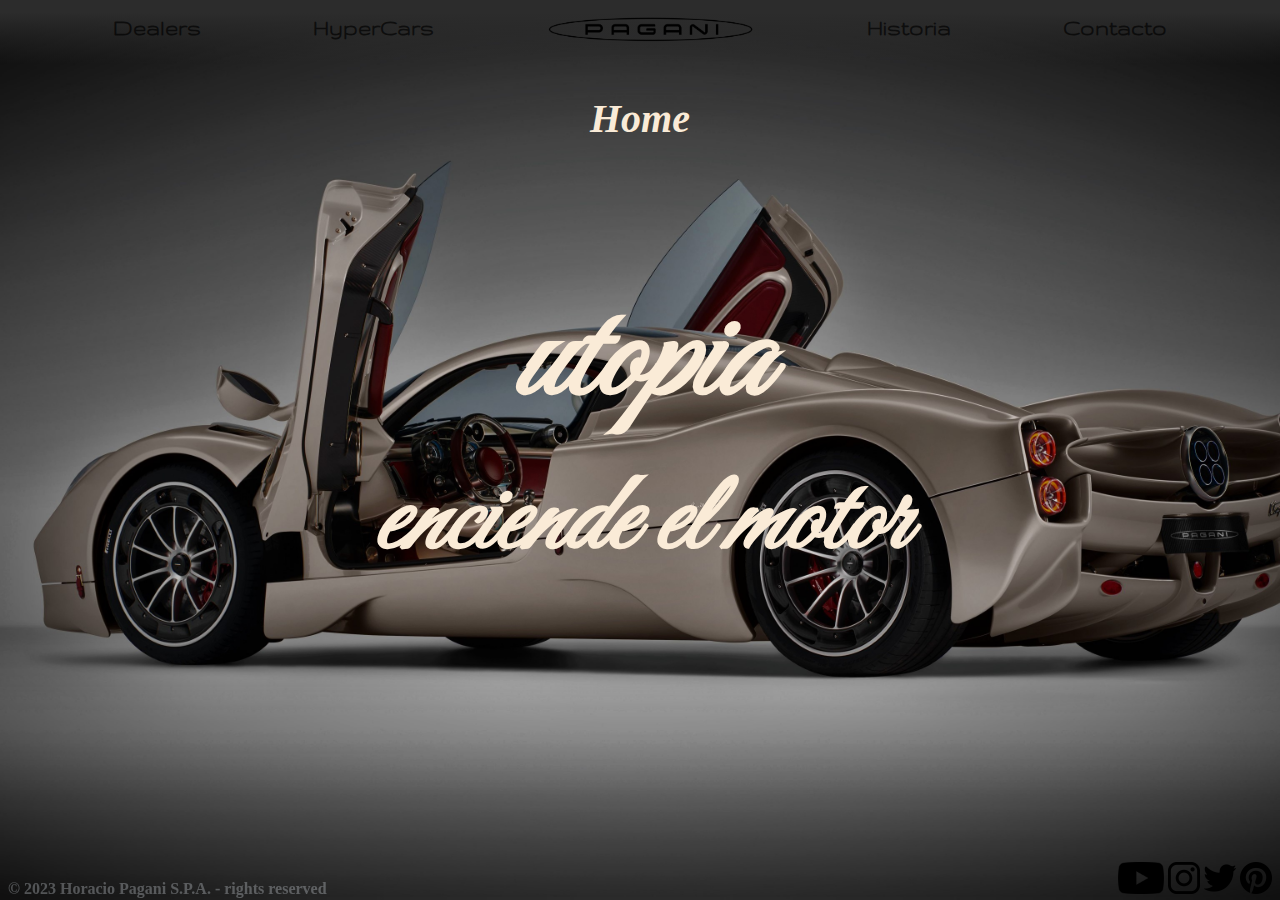
<file: index.html>
<!DOCTYPE html>
<html lang="en">
<head>
    <meta charset="UTF-8">
    <meta http-equiv="X-UA-Compatible" content="IE=edge">
    <meta name="viewport" content="width=device-width, initial-scale=1.0">

    <!-- link de mi css -->
    <link rel="stylesheet" href="estilos/style.css">

    <!-- link del css de bootstrap -->
    

    <!-- fuente great vibes -->
    <link rel="preconnect" href="https://fonts.googleapis.com">
    <link rel="preconnect" href="https://fonts.gstatic.com" crossorigin>
    <link href="https://fonts.googleapis.com/css2?family=Goldman:wght@700&family=Great+Vibes&family=Gruppo&display=swap" rel="stylesheet">

    <!-- fuente del banner -->
    <link rel="preconnect" href="https://fonts.googleapis.com">
    <link rel="preconnect" href="https://fonts.gstatic.com" crossorigin>
    <link href="https://fonts.googleapis.com/css2?family=Goldman:wght@700&family=Gruppo&display=swap" rel="stylesheet">
    <title>Pagani</title>
</head>
<body class="bodyindex">

    <header>

        <!-- menu hamburguesa oculto para pc. Solo para tablet y celulares -->

        <div class="menu-hamburguesa">
            <input type="checkbox" id="toggle" class="checkbox-toggle">
            <label for="toggle" class="icono-hamburguesa">&#9776;</label>
            <nav class="opciones-menu">
              <input type="checkbox" id="toggle" class="checkbox-toggle">
              <label for="toggle" class="icono-hamburguesa">&#9776;</label>
              <ul class="opciones-lista">
                <li><a href="pages/Dealers.html">Dealers</a></li>
                <li><a href="pages/HyperCars.html">HyperCars</a></li>
                <li><a href="pages/Historia.html">Historia</a></li>
                <li><a href="pages/Contacto.html">Contacto</a></li>
              </ul>
              <div class="redes-sociales">
                <a href="https://www.youtube.com/user/PaganiAutomobili" target="_blank" ><img src="img/youtube-logo-icone-noir.png" alt="Logo de youtube"></a>
                <a href="https://www.instagram.com/paganiautomobili/" target="_blank" ><img src="img/ig-logo-png.png" alt="Logo de Instagram"></a>
                <a href="https://twitter.com/OfficialPagani" target="_blank" ><img src="img/twitter logo.png" alt="Logo de Twitter"></a>
                <a href="https://www.pinterest.it/paganiofficial/" target="_blank" ><img src="img/logo-pinterest-noir.png" alt="Logo Pinterest"></a>
              </div>
            </nav>
        </div>

        <div>
            <nav>
                <ul class="banner">

                    <li class="link">
                        <a href="pages/Dealers.html">Dealers</a>
                    </li>

                    <li class="link">
                        <a href="pages/HyperCars.html">HyperCars</a> 
                    </li>

                    <li class="paganilogo"><img src="img/PaganiLogo.png" alt="Logo de pagani"></li>

                    <li class="link">
                        <a href="pages/Historia.html">Historia</a>                       
                    </li>

                    <li class="link">
                        <a href="pages/Contacto.html">Contacto</a> 
                    </li>

                </ul>
            </nav>
        </div>
 
    </header>

    <main class="main-index">

        <h1 class="h1-index">
            <i>Home</i>
        </h1>

        <div class="contenedor-index">
            <h2 class="h2-index">
                <i>utopia</i>
            </h2>

            <h3 class="h3-index">
                <i>enciende el motor</i>
            </h3> 
        </div>

    </main>

    <footer class="contenedor-footer">

        <div class="h4-index">
            <h4 >
                © 2023 Horacio Pagani S.P.A. - rights reserved
            </h4>
        </div>

        <div class="contenedor-redes">
            <div >

                <a href="https://www.youtube.com/user/PaganiAutomobili" target="_blank" >
                    <img class="item-fixed1" src="img/youtube-logo-icone-noir.png" alt="Logo de Youtube">
                </a>

                <a href="https://www.instagram.com/paganiautomobili/" target="_blank" >
                    <img class="item-fixed2" src="img/ig-logo-png.png" alt="Logo de Instagram">
                </a>
                
                <a href="https://twitter.com/OfficialPagani" target="_blank" >
                    <img class="item-fixed3" src="img/twitter logo.png" alt="Logo de Twitter">
                </a>

                <a href="https://www.pinterest.it/paganiofficial/" target="_blank" >
                    <img class="item-fixed4" src="img/logo-pinterest-noir.png" alt="Logo Pinterest">
                </a>

            </div>
        </div>
        
    </footer>

    <!-- script de bootstrap -->
    <script src="https://cdn.jsdelivr.net/npm/bootstrap@5.3.0-alpha3/dist/js/bootstrap.bundle.min.js" integrity="sha384-ENjdO4Dr2bkBIFxQpeoTz1HIcje39Wm4jDKdf19U8gI4ddQ3GYNS7NTKfAdVQSZe" crossorigin="anonymous"></script>
</body>
</html>
</file>
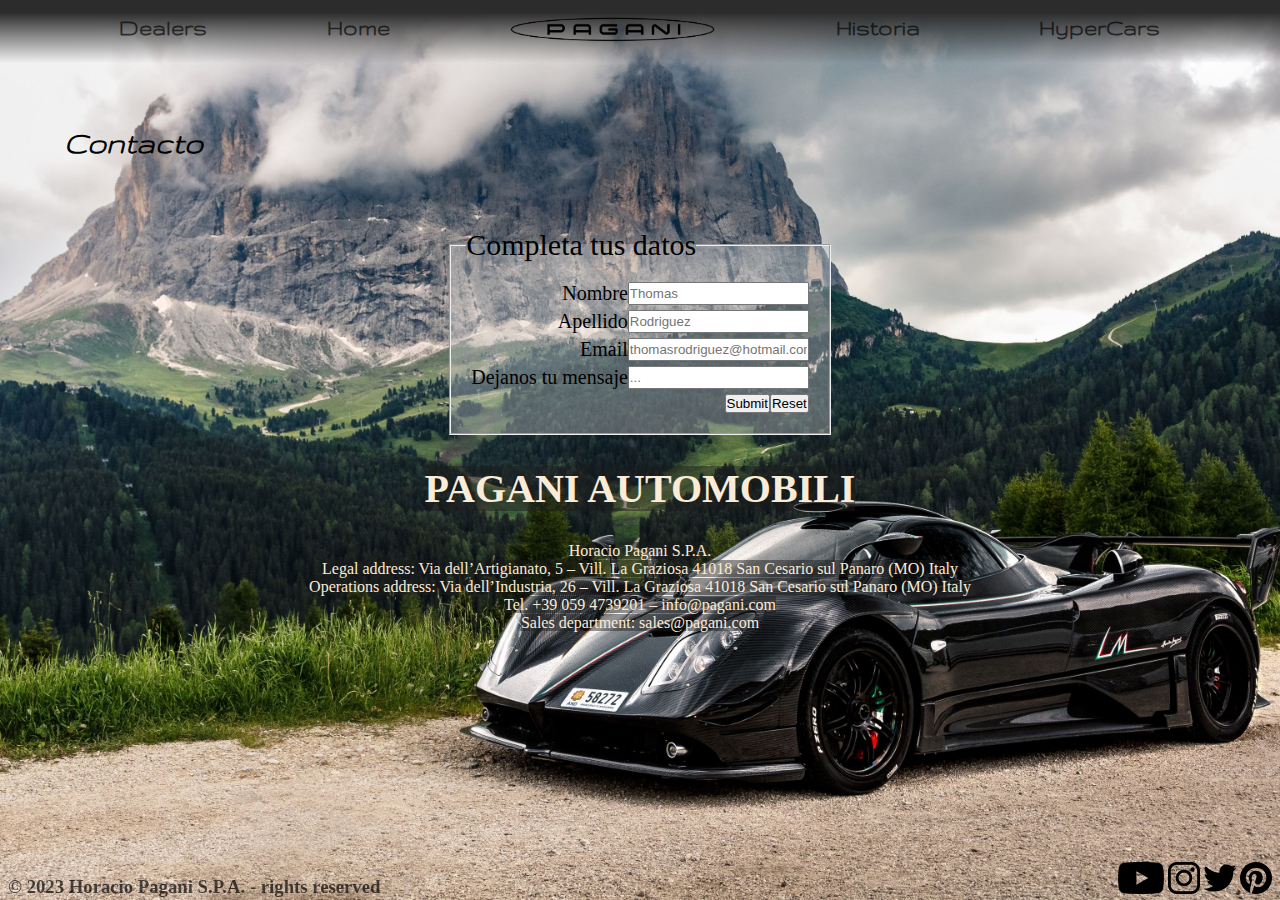
<file: pages/Contacto.html>
<!DOCTYPE html>
<html lang="en">
<head>
    <meta charset="UTF-8">
    <meta http-equiv="X-UA-Compatible" content="IE=edge">
    <meta name="viewport" content="width=device-width, initial-scale=1.0">
    <link rel="stylesheet" href="../estilos/style.css">
    <link rel="preconnect" href="https://fonts.googleapis.com">
    <link rel="preconnect" href="https://fonts.gstatic.com" crossorigin>
    <link href="https://fonts.googleapis.com/css2?family=Goldman:wght@700&family=Gruppo&display=swap" rel="stylesheet">
    <title>Contacto</title>
</head>
<body class="bodycontacto">
    <header>

        <!-- menu hamburguesa oculto para pc. Solo para tablet y celulares -->

        <div class="menu-hamburguesa">
            <input type="checkbox" id="toggle" class="checkbox-toggle">
            <label for="toggle" class="icono-hamburguesa">&#9776;</label>
            <nav class="opciones-menu">
              <input type="checkbox" id="toggle" class="checkbox-toggle">
              <label for="toggle" class="icono-hamburguesa">&#9776;</label>
              <ul class="opciones-lista">
                <li><a href="../index.html">Home</a></li>
                <li><a href="../pages/Historia.html">Historia</a></li>
                <li><a href="../pages/HyperCars.html">HyperCars</a></li>
                <li><a href="../pages/Dealers.html">Dealers</a></li>
              </ul>
              <div class="redes-sociales">
                <a href="https://www.youtube.com/user/PaganiAutomobili" target="_blank" ><img src="../img/youtube-logo-icone-noir.png" alt="Logo de youtube"></a>
                <a href="https://www.instagram.com/paganiautomobili/" target="_blank" ><img src="../img/ig-logo-png.png" alt="Logo de Instagram"></a>
                <a href="https://twitter.com/OfficialPagani" target="_blank" ><img src="../img/twitter logo.png" alt="Logo de Twitter"></a>
                <a href="https://www.pinterest.it/paganiofficial/" target="_blank" ><img src="../img/logo-pinterest-noir.png" alt="Logo Pinterest"></a>
              </div>
            </nav>
        </div>

        <div>
            <nav>
                <ul class="banner">

                    <li class="link">
                        <a href="../pages/Dealers.html">Dealers</a>
                    </li>

                    <li class="link">
                        <a href="../index.html">Home</a> 
                    </li>

                    <li class="paganilogo"><img src="../img/PaganiLogo.png" alt="Logo de pagani"></li>

                    <li class="link">
                        <a href="../pages/Historia.html">Historia</a>                       
                    </li>

                    <li class="link">
                        <a href="../pages/HyperCars.html">HyperCars</a> 
                    </li>

                </ul>
            </nav>
        </div>
 
    </header>

    <main>
        <h1 class="h1-contacto">
            <i>Contacto</i>
        </h1>

        <form class="formulario">
            <fieldset class="contenedor-dentro-formulario">

                <legend> Completa tus datos </legend>

                <div class="form">
                    <label for="">
                        Nombre
                    </label>

                    <input type="text"
                    placeholder="Thomas">
                </div>

                <div class="form">
                    <label for="">
                        Apellido
                    </label>

                    <input type="text"
                    placeholder="Rodriguez">
                </div>

                <div class="form">
                    <label for="">
                        Email
                    </label>

                    <input type="email"
                    placeholder="thomasrodriguez@hotmail.com">
                </div>

                <div class="form">
                    <label for="">
                        Dejanos tu mensaje
                    </label>

                    <input type="text"
                    placeholder="...">
                </div>

                <div class="form">
                    <input type="submit">
                    <input type="reset">
                </div>

            </fieldset>
        </form>

        <h2 class="h2-contacto">
            <span style="background-color: #1b1b1b77;">PAGANI AUTOMOBILI</span>
        </h2>

        <p class="p-contacto">
            <span style="background-color: #1b1b1b77;">Horacio Pagani S.P.A.
            </span>

            <br><span style="background-color: #1b1b1b77;">Legal address: Via dell’Artigianato, 5 – Vill. La Graziosa 41018 San Cesario sul Panaro (MO) Italy</span>
            
            <br><span style="background-color: #1b1b1b77;"> Operations address: Via dell’Industria, 26 – Vill. La Graziosa 41018 San Cesario sul Panaro (MO) Italy </span>

            <br><span style="background-color: #1b1b1b77;">Tel. +39 059 4739201 – info@pagani.com</span> 

            <br><span style="background-color: #1b1b1b77;">Sales department: sales@pagani.com</span>  
        </p>
    </main>

    <footer class="contenedor-footer">

        <div class="h3-contacto">
            <h3 class="fs-6">
                © 2023 Horacio Pagani S.P.A. - rights reserved
            </h3>
        </div>

        <div class="contenedor-redes">
            <div>

                <a href="https://www.youtube.com/user/PaganiAutomobili" target="_blank" >
                    <img class="item-fixed1" src="../img/youtube-logo-icone-noir.png" alt="Logo de Youtube">
                </a>

                <a href="https://www.instagram.com/paganiautomobili/" target="_blank" >
                    <img class="item-fixed2" src="../img/ig-logo-png.png" alt="Logo de Instagram">
                </a>
                
                <a href="https://twitter.com/OfficialPagani" target="_blank" >
                    <img class="item-fixed3" src="../img/twitter logo.png" alt="Logo de Twitter">
                </a>

                <a href="https://www.pinterest.it/paganiofficial/" target="_blank" >
                    <img class="item-fixed4" src="../img/logo-pinterest-noir.png" alt="Logo Pinterest">
                </a>

            </div>
        </div>

    </footer>
</body>
</html>
</file>
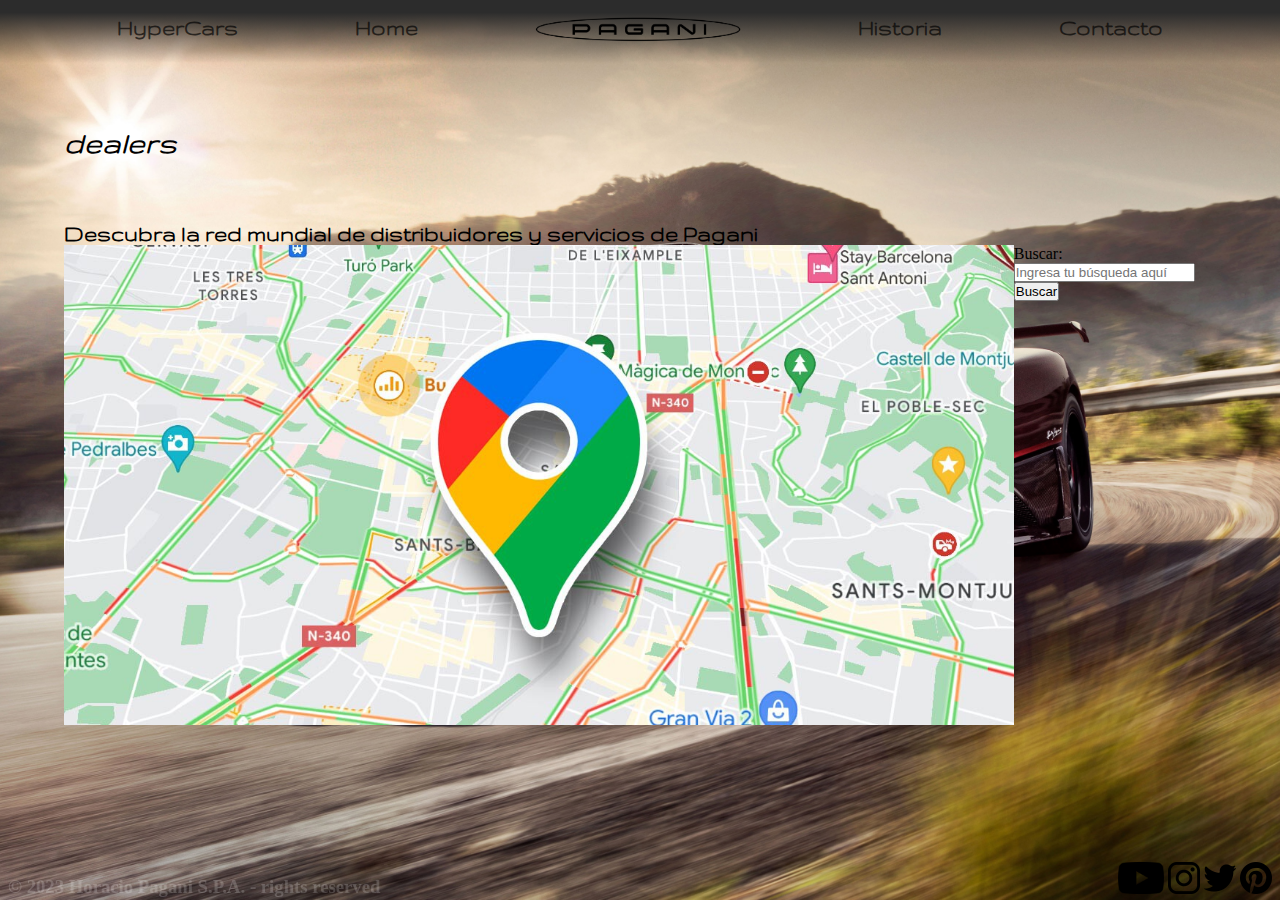
<file: pages/Dealers.html>
<!DOCTYPE html>
<html lang="en">
<head>
    <meta charset="UTF-8">
    <meta http-equiv="X-UA-Compatible" content="IE=edge">
    <meta name="viewport" content="width=device-width, initial-scale=1.0">

    <!-- link de mi css -->
    <link rel="stylesheet" href="../estilos/style.css">
    
    <link rel="preconnect" href="https://fonts.googleapis.com">
    <link rel="preconnect" href="https://fonts.gstatic.com" crossorigin>
    <link href="https://fonts.googleapis.com/css2?family=Goldman:wght@700&family=Gruppo&display=swap" rel="stylesheet">
    <title>Dealers</title>
</head>
<body class="bodydealer">
    <header>

        <!-- menu hamburguesa oculto para pc. Solo para tablet y celulares -->

        <div class="menu-hamburguesa">
            <input type="checkbox" id="toggle" class="checkbox-toggle">
            <label for="toggle" class="icono-hamburguesa">&#9776;</label>
            <nav class="opciones-menu">
              <input type="checkbox" id="toggle" class="checkbox-toggle">
              <label for="toggle" class="icono-hamburguesa">&#9776;</label>
              <ul class="opciones-lista">
                <li><a href="../index.html">Home</a></li>
                <li><a href="../pages/Historia.html">Historia</a></li>
                <li><a href="../pages/HyperCars.html">HyperCars</a></li>
                <li><a href="../pages/Contacto.html">Contacto</a></li>
              </ul>
              <div class="redes-sociales">
                <a href="https://www.youtube.com/user/PaganiAutomobili" target="_blank" ><img src="../img/youtube-logo-icone-noir.png" alt="Logo de youtube"></a>
                <a href="https://www.instagram.com/paganiautomobili/" target="_blank" ><img src="../img/ig-logo-png.png" alt="Logo de Instagram"></a>
                <a href="https://twitter.com/OfficialPagani" target="_blank" ><img src="../img/twitter logo.png" alt="Logo de Twitter"></a>
                <a href="https://www.pinterest.it/paganiofficial/" target="_blank" ><img src="../img/logo-pinterest-noir.png" alt="Logo Pinterest"></a>
              </div>
            </nav>
        </div>

        <div >
            <nav>
                <ul class="banner">

                    <li class="link">
                        <a href="../pages/HyperCars.html">HyperCars</a>
                    </li>

                    <li class="link">
                        <a href="../index.html">Home</a> 
                    </li>

                    <li class="paganilogo"><img src="../img/PaganiLogo.png" alt="Logo de pagani"></li>

                    <li class="link">
                        <a href="../pages/Historia.html">Historia</a>                       
                    </li>

                    <li class="link">
                        <a href="../pages/Contacto.html">Contacto</a> 
                    </li>

                </ul>
            </nav>
        </div>
 
    </header>

    <main>
        <h1 class="h1-dealers">
            <i>dealers</i>
        </h1>

        <h2 class="h2-dealers">
            Descubra la red mundial de distribuidores y servicios de Pagani
        </h2>

        <div class="maps">

            <img src="../img/google maps.jpg" alt="googlemaps imagen">

            <form class="formdealer" action="search.php" method="get">
                <label for="search-term">Buscar:</label>
                <input type="text" id="search-term" name="q" placeholder="Ingresa tu búsqueda aquí">
                <button type="submit">Buscar</button>
            </form>

        </div>
          

    </main>

    <footer class="contenedor-footer">

        <div class="h3-historia">
            <h3 class="fs-6">
                © 2023 Horacio Pagani S.P.A. - rights reserved
            </h3>
        </div>

        <div class="contenedor-redes">
            <div>

                <a href="https://www.youtube.com/user/PaganiAutomobili" target="_blank" >
                    <img class="item-fixed1" src="../img/youtube-logo-icone-noir.png" alt="Logo de Youtube">
                </a>

                <a href="https://www.instagram.com/paganiautomobili/" target="_blank" >
                    <img class="item-fixed2" src="../img/ig-logo-png.png" alt="Logo de Instagram">
                </a>
                
                <a href="https://twitter.com/OfficialPagani" target="_blank" >
                    <img class="item-fixed3" src="../img/twitter logo.png" alt="Logo de Twitter">
                </a>

                <a href="https://www.pinterest.it/paganiofficial/" target="_blank" >
                    <img class="item-fixed4" src="../img/logo-pinterest-noir.png" alt="Logo Pinterest">
                </a>

            </div>
        </div>

    </footer>

</body>
</html>
</file>
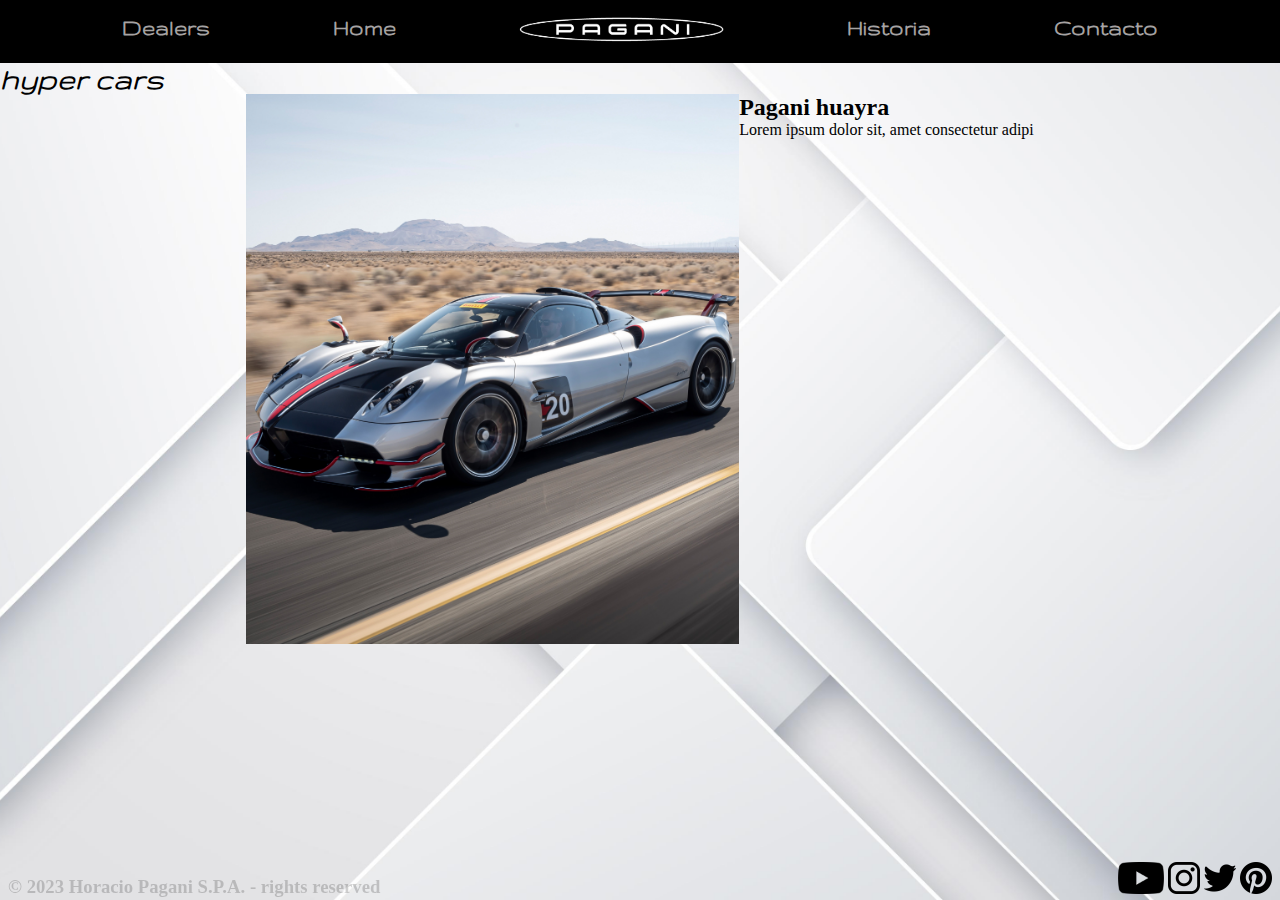
<file: pages/HyperCars.html>
<!DOCTYPE html>
<html lang="en">
<head>
    <meta charset="UTF-8">
    <meta http-equiv="X-UA-Compatible" content="IE=edge">
    <meta name="viewport" content="width=device-width, initial-scale=1.0">

    <!-- link de mi css -->
    <link rel="stylesheet" href="../estilos/style.css">

    <!-- link de css de bootstrap -->
    <link href="https://cdn.jsdelivr.net/npm/bootstrap@5.3.0-alpha3/dist/css/bootstrap.min.css" rel="stylesheet" integrity="sha384-KK94CHFLLe+nY2dmCWGMq91rCGa5gtU4mk92HdvYe+M/SXH301p5ILy+dN9+nJOZ" crossorigin="anonymous">
    
    <link rel="preconnect" href="https://fonts.googleapis.com">
    <link rel="preconnect" href="https://fonts.gstatic.com" crossorigin>

    <link href="https://fonts.googleapis.com/css2?family=Goldman:wght@700&family=Gruppo&display=swap" rel="stylesheet">
    <title>Hyper Cars</title>
</head>
<body class="bodyhyper">
    <header>

        <!-- menu hamburguesa oculto para pc. Solo para tablet y celulares -->

        <div class="menu-hamburguesa">
            <input type="checkbox" id="toggle" class="checkbox-toggle">
            <label for="toggle" class="icono-hamburguesa">&#9776;</label>
            <nav class="opciones-menu">
              <input type="checkbox" id="toggle" class="checkbox-toggle">
              <label for="toggle" class="icono-hamburguesa">&#9776;</label>
              <ul class="opciones-lista">
                <li><a href="../index.html">Home</a></li>
                <li><a href="../pages/Dealers.html">Dealers</a></li>
                <li><a href="../pages/Historia.html">Historia</a></li>
                <li><a href="../pages/Contacto.html">Contacto</a></li>
              </ul>
              <div class="redes-sociales">
                <a href="https://www.youtube.com/user/PaganiAutomobili" target="_blank" ><img src="../img/youtube-logo-icone-noir.png" alt="Logo de youtube"></a>
                <a href="https://www.instagram.com/paganiautomobili/" target="_blank" ><img src="../img/ig-logo-png.png" alt="Logo de Instagram"></a>
                <a href="https://twitter.com/OfficialPagani" target="_blank" ><img src="../img/twitter logo.png" alt="Logo de Twitter"></a>
                <a href="https://www.pinterest.it/paganiofficial/" target="_blank" ><img src="../img/logo-pinterest-noir.png" alt="Logo Pinterest"></a>
              </div>
            </nav>
        </div>

        <div >
            <nav>
                <ul class="bannerhyper">

                    <li class="linkhyper">
                        <a href="../pages/Dealers.html">Dealers</a>
                    </li>

                    <li class="linkhyper">
                        <a href="../index.html">Home</a> 
                    </li>

                    <li class="paganilogo"><img src="../img/PaganiLogo - copia.png" alt="Logo de pagani"></li>

                    <li class="linkhyper">
                        <a href="../pages/Historia.html">Historia</a>                       
                    </li>

                    <li class="linkhyper">
                        <a href="../pages/Contacto.html">Contacto</a> 
                    </li>

                </ul>
            </nav>
        </div>

    </header>

    <main class="mainhyper">

        <h1 class="h1-hyper m-5">
            <i>hyper cars</i>
        </h1>

        <div class="contenedor-hyper">
            
            <div>
                <img src="../img/pagani-huayra-roadster.jpg" alt="auto pagani huayra roadster">
            </div>
            
            <div class="contenedorinfo ms-2">
                <h2>
                    Pagani huayra
                </h2>

                <p>
                    Lorem ipsum dolor sit, amet consectetur adipi
                </p>
            </div>
            
        </div>

    </main>

    <footer class="contenedor-footer">

        <div class="h3-hyper">
            <h3 class="fs-6">
                © 2023 Horacio Pagani S.P.A. - rights reserved
            </h3>
        </div>

        <div class="contenedor-redes">
            <div>

                <a href="https://www.youtube.com/user/PaganiAutomobili" target="_blank" >
                    <img class="item-fixed1" src="../img/youtube-logo-icone-noir.png" alt="Logo de Youtube">
                </a>

                <a href="https://www.instagram.com/paganiautomobili/" target="_blank" >
                    <img class="item-fixed2" src="../img/ig-logo-png.png" alt="Logo de Instagram">
                </a>
                
                <a href="https://twitter.com/OfficialPagani" target="_blank" >
                    <img class="item-fixed3" src="../img/twitter logo.png" alt="Logo de Twitter">
                </a>

                <a href="https://www.pinterest.it/paganiofficial/" target="_blank" >
                    <img class="item-fixed4" src="../img/logo-pinterest-noir.png" alt="Logo Pinterest">
                </a>

            </div>
        </div>

    </footer>

    <!-- script de bootstrap -->
    <script src="https://cdn.jsdelivr.net/npm/bootstrap@5.3.0-alpha3/dist/js/bootstrap.bundle.min.js" integrity="sha384-ENjdO4Dr2bkBIFxQpeoTz1HIcje39Wm4jDKdf19U8gI4ddQ3GYNS7NTKfAdVQSZe" crossorigin="anonymous"></script>
</body>
</html>
</file>
<file: estilos/style.css>
*{
    margin: 0;
    padding: 0;
    box-sizing: border-box;
}

.bodyindex{
    background-image: url(../img/paganii_utopia_2023_4k_8k_4-3840x2160.jpg);
    background-repeat: no-repeat;
    background-size: cover;
    background-position: center;
    min-height: 100vh;
}

.banner{
    display: flex;
    flex-flow: row wrap;
    justify-content: space-evenly;
    padding-top: 1rem;
    padding-bottom: 1rem;
    background: rgba(205,154,154,0);
    background: linear-gradient(90deg,rgba(205,154,154,0) 0%, #2c2c2c 80%);
    background: -webkit-linear-gradient(90deg,rgba(205,154,154,0) 0%, #2c2c2c 80%);
    background: -moz-linear-gradient(90deg,rgba(205,154,154,0) 0%, #2c2c2c 80%);
}

.paganilogo img{
    height: 27px;
}

.paganilogo{
    list-style: none;
}

.link{
    list-style: none;
}

.link a{
    font-size: 1.5rem;
    color: rgba(0, 0, 0, 0.671);
    text-decoration: none;
    font-family: 'Goldman', cursive;
    font-family: 'Gruppo', cursive;
    font-weight: bold;
}

.link a:hover{
    font-size: 2rem;
    transition: font-size 0.5s ease; /* Transición de medio segundo */

}

.link a:not(:hover) {
  font-size: 1.5rem;
  transition: font-size 0.5s ease;
}

.h1-index{
    text-align: center;
    font-size: 2.5rem;
    color: antiquewhite;
    margin-top: 2rem;
}


.contenedor-index{
    font-size: 6rem;
    font-family: 'Great Vibes', cursive;
    color: antiquewhite;
    /* dipley flex */
    display: flex;
    flex-flow: column wrap;
    justify-content: center;
    align-items: center;
    margin-top: 8rem;

}

.item-fixed1, .item-fixed2, .item-fixed3, .item-fixed4{
    height: 2rem;
}

.contenedor-footer{
    display: flex;
    flex-flow: row wrap;
    justify-content: space-between;
}

.h4-index{
    color: rgba(240, 248, 255, 0.281);
    position: fixed;
    bottom: 2px;
    left: 8px;
}

.contenedor-redes{
    position: fixed;
    bottom: 2px;
    right: 8px;
}

.contenedor-redes a{
    text-decoration: none;
}

/* media quarys */

/* PC */
@media screen and (min-width:850px){
    .menu-hamburguesa{
        display: none;
    }
}

/* tablets */
@media screen and (max-width:850px){
    .contenedor-redes, .link, .linkhyper{
        display: none;
    }

    .contenedor-index{
        margin-top: 11rem;
        font-size: 5rem;
    }

    .contenedor-hyper{
        align-items: flex-start;
    }

    
}

/* celulares */
@media screen and (max-width:500px){
    .h1-index{
        font-size: 2rem;
    }
    
    .contenedor-index{
        font-size: 3.5rem;
        margin-top: 13rem;
    }

    .h4-index{
        font-size: 10px;
    }
}

/* menu hamburguesa */

.menu-hamburguesa {
    position: fixed;
    top: 0;
    right: 0;
    width: 100%;
    height: 100%;
    overflow: hidden;
  }
  
.icono-hamburguesa {
    position: absolute;
    top: 10px;
    right: 10px;
    font-size: 30px;
    cursor: pointer;
    z-index: 1;
  }
  
.opciones-menu {
    position: fixed;
    top: 0;
    right: 0;
    width: 80%;
    height: 100%;
    background-color: #181818;
    padding: 20px;
    transform: translateX(100%);
    transition: transform 0.3s ease-in-out;
    z-index: 1;
    display: flex;
    flex-direction: column;
    justify-content: center;
    align-items: center;
  }
  
.opciones-lista {
    font-size: 30px;
    list-style: none;
    padding: 0;
    margin: 0;
    text-align: center;
    font-family: 'Goldman', cursive;
    font-family: 'Gruppo', cursive;
  }
  
.opciones-lista li {
    margin-bottom: 10px;
  }
  
.opciones-lista li a {
    color: #fff;
    text-decoration: none;
  }
  
.checkbox-toggle {
    display: none;
  }
  
.checkbox-toggle:checked ~ .opciones-menu {
    transform: translateX(0);
  }
  
  
.redes-sociales {
    display: flex;
    justify-content: center;
    align-items: center;
    flex-wrap: wrap;
    margin-top: 45%;
    width: 100%;
    padding-bottom: 20px;
  }
  
.redes-sociales a {
    margin: 10px;
  }
  
.redes-sociales img {
    width: 50px;
    height: 50px;
  }

.bodyhyper{
    background-image: url(../img/5594016.jpg);
    background-repeat: no-repeat;
    background-size: cover;
    background-position: center;
    min-height: 100vh;
}

.bannerhyper{
    display: flex;
    flex-flow: row wrap;
    justify-content: space-evenly;
    padding-top: 1rem;
    padding-bottom: 1rem;
    background: rgb(0, 0, 0);
}

.linkhyper{
    list-style: none;
}

.linkhyper a{
    font-size: 1.5rem;
    color: rgba(253, 249, 249, 0.671);
    text-decoration: none;
    font-family: 'Goldman', cursive;
    font-family: 'Gruppo', cursive;
    font-weight: bold;
}

.linkhyper a:hover{
    font-size: 2rem;
    transition: font-size 0.5s ease; /* Transición de medio segundo */

}

.linkhyper a:not(:hover) {
  font-size: 1.5rem;
  transition: font-size 0.5s ease;
}

.h3-hyper{
    color: rgba(0, 0, 0, 0.185);
    position: fixed;
    bottom: 2px;
    left: 8px;
}

.mainhyper div div img{
    height: 550px;
}

.contenedor-hyper{
    display: flex;
    flex-flow: row wrap;
    justify-content: center;
}

.bodyhistoria{
    background-image: url(../img/patron-de-lineas-negro_7680x4320_xtrafondos.com.jpg);
    background-repeat: no-repeat;
    background-size: cover;
    background-position: center;
    min-height: 100vh;
}

.bannerhistoria{
    display: flex;
    flex-flow: row wrap;
    justify-content: space-evenly;
    padding-top: 1rem;
    padding-bottom: 1rem;
    background: rgb(255, 255, 255);
}

.h3-historia{
    color: rgba(255, 255, 255, 0.185);
    position: fixed;
    bottom: 2px;
    left: 8px;
}

.h1-historia{
    font-family: 'Goldman', cursive;
    font-family: 'Gruppo', cursive;
    font-weight: bold;
}

.h2-historia, .p-historia, .h1-historia{
    color: azure;
}

main div div img{
    height: 450px;
}

.contenedor-historia{
    display: flex;
    flex-flow: column;
    align-items: center;
    margin-left: 250px;
    margin-right: 250px;
}

.bodydealer{
    background-image: url(../img/paganirojo.jpg);
    background-repeat: no-repeat;
    background-size: cover;
    background-position: center;
    min-height: 100vh;
}

.h1-dealers{
    margin: 4rem;
    font-family: 'Goldman', cursive;
    font-family: 'Gruppo', cursive;
    font-weight: bold;
}

.maps{
    display: flex;
    justify-content: space-between;
    margin-left: 4rem;
    margin-right: 4rem;
}

.maps{
    height: 30rem;
}

.h2-dealers{
    font-family: 'Goldman', cursive;
    font-family: 'Gruppo', cursive;
    font-weight: bold;
    margin-left: 4rem;
}

.bodycontacto{
    background-image: url(../img/9dbfe5d9f34ffafd2c5ba2a2d0867be0.jpg);
    background-repeat: no-repeat;
    background-size: cover;
    background-position: center;
    min-height: 100vh;
}

.h1-hyper{
    font-family: 'Goldman', cursive;
    font-family: 'Gruppo', cursive;
    font-weight: bold;
}

.h1-contacto{
    margin: 4rem;
    font-family: 'Goldman', cursive;
    font-family: 'Gruppo', cursive;
    font-weight: bold;
}

/*  */

.formulario{
    margin-top: 70px;
    display: flex;
    justify-content: center;
}

.contenedor-dentro-formulario{
    font-size: 30px;
    background-color: #e2e2e257;
    padding: 15px;
}

.form{
    font-size: 20px;
    display: flex;
    justify-content: flex-end;
    margin: 5px;
}

.h2-contacto{
    color: antiquewhite;
    font-size: 40px;
    margin-top: 30px;
    text-align: center;
}

.p-contacto{
    margin-top: 30px;
    color: antiquewhite;
    text-align: center;
}

.h3-contacto{
    color: rgba(0, 0, 0, 0.678);
    position: fixed;
    bottom: 2px;
    left: 8px;
}
</file>
